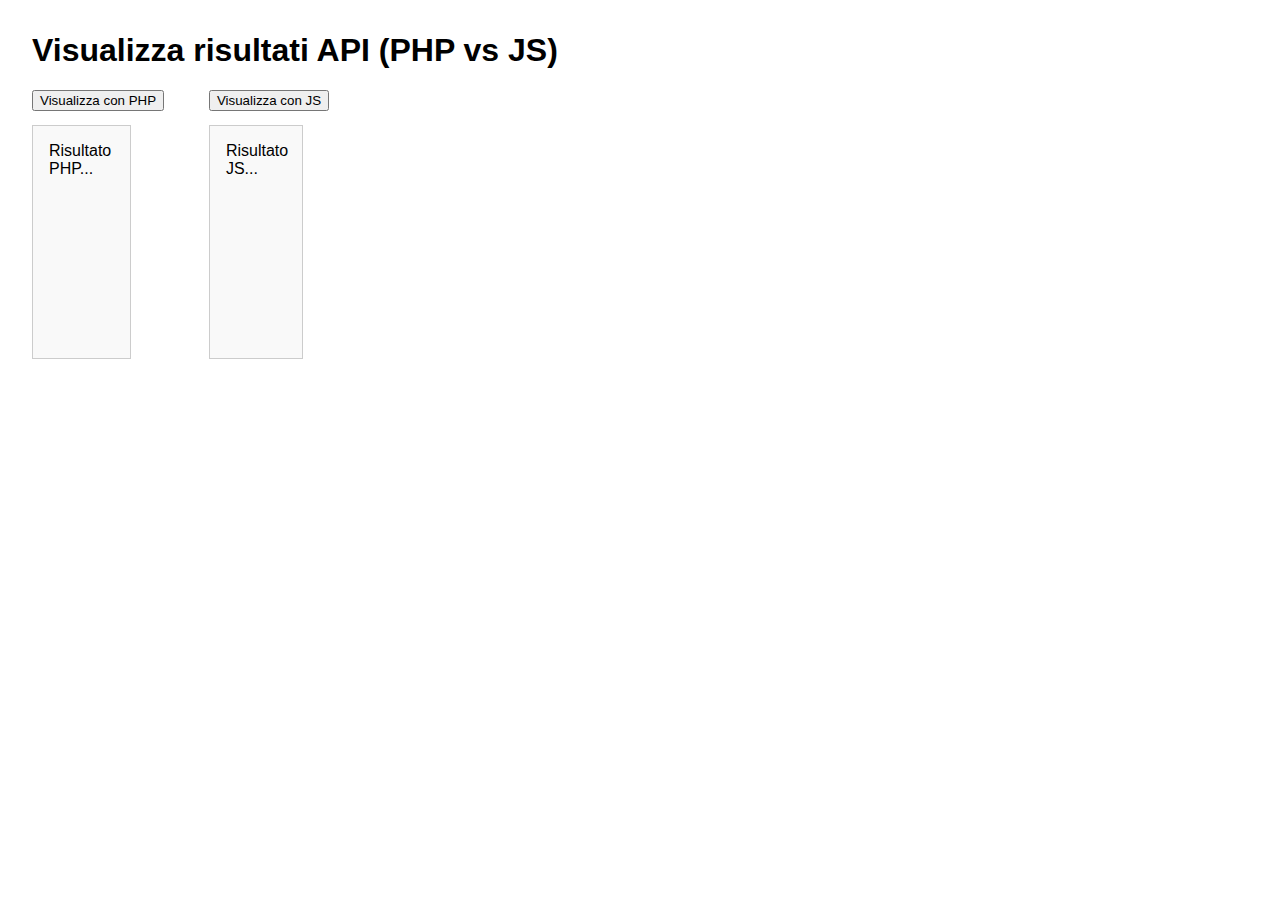
<file: index.html>
<!DOCTYPE html>
<html lang="it">
<head>
  <meta charset="UTF-8">
  <title>API CRUD Demo - PHP & JS</title>
  <style>
    body { font-family: Arial, sans-serif; margin: 2em; }
    .container { display: flex; gap: 2em; }
    .result-box { border: 1px solid #ccc; padding: 1em; width: 45%; min-height: 200px; background: #f9f9f9; }
    button { margin-bottom: 1em; }
  </style>
</head>
<body>
  <h1>Visualizza risultati API (PHP vs JS)</h1>
  <div class="container">
    <div>
      <button onclick="showPhpResult()">Visualizza con PHP</button>
      <div id="php-result" class="result-box">Risultato PHP...</div>
    </div>
    <div>
      <button onclick="showJsResult()">Visualizza con JS</button>
      <div id="js-result" class="result-box">Risultato JS...</div>
    </div>
  </div>
  <script>
    // JS: chiama l'API direttamente
    async function showJsResult() {
      document.getElementById('js-result').textContent = 'Caricamento...';
      try {
        const res = await fetch('https://restful-api.dev/api/v1/objects/1');
        const data = await res.json();
        document.getElementById('js-result').textContent = JSON.stringify(data, null, 2);
      } catch (e) {
        document.getElementById('js-result').textContent = 'Errore: ' + e;
      }
    }
    // PHP: chiama lo script PHP che funge da proxy
    function showPhpResult() {
      document.getElementById('php-result').textContent = 'Caricamento...';
      fetch('api_crud.php?read=1')
        .then(r => r.text())
        .then(txt => {
          document.getElementById('php-result').textContent = txt;
        })
        .catch(e => {
          document.getElementById('php-result').textContent = 'Errore: ' + e;
        });
    }
  </script>
</body>
</html>
</file>
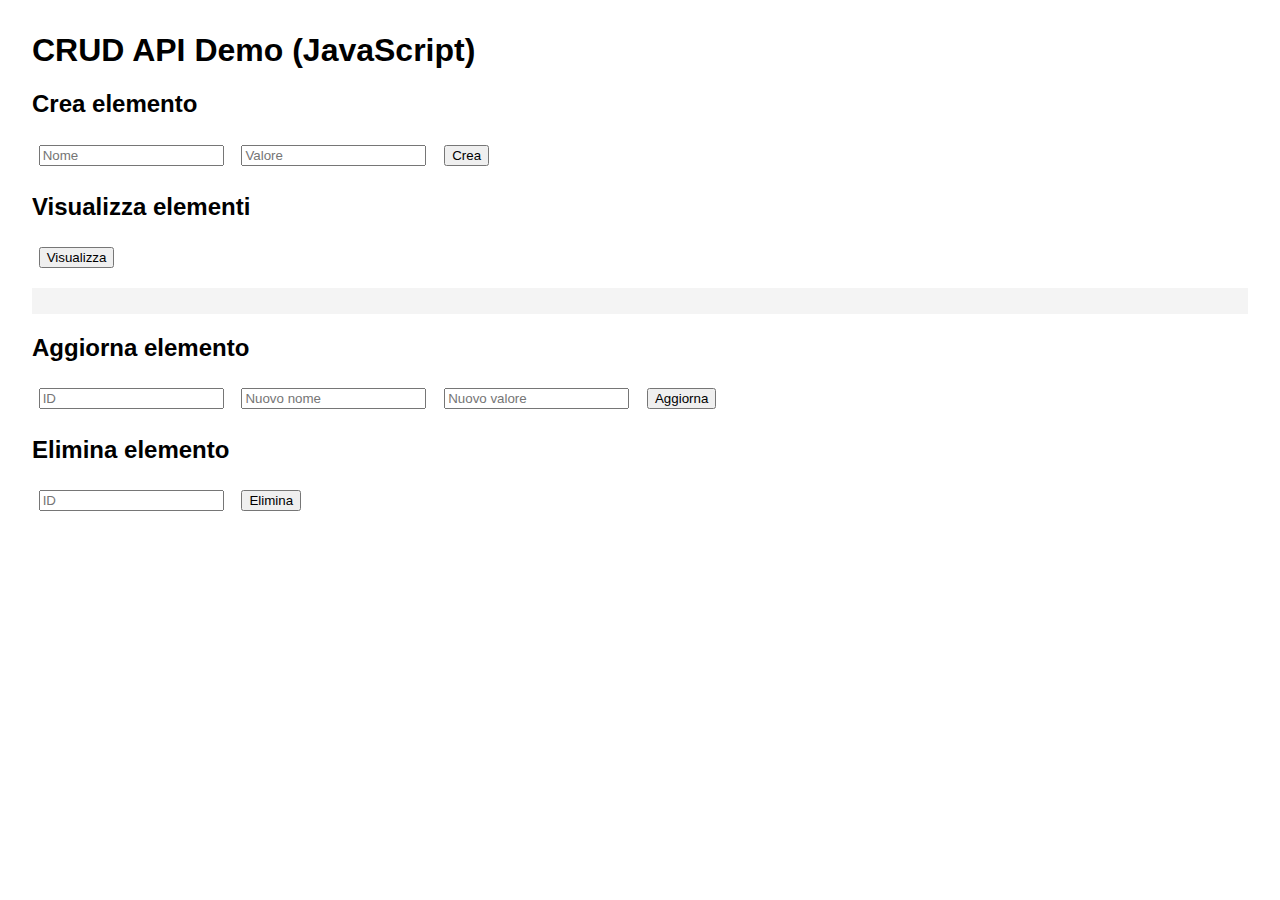
<file: crud-api-demo.html>
<!DOCTYPE html>
<html lang="it">
<head>
  <meta charset="UTF-8">
  <title>CRUD API Demo JS</title>
  <style>
    body { font-family: Arial; margin: 2em; }
    input, button { margin: 0.5em; }
    pre { background: #f4f4f4; padding: 1em; }
  </style>
</head>
<body>
  <h1>CRUD API Demo (JavaScript)</h1>
  <div>
    <h2>Crea elemento</h2>
    <input id="createName" placeholder="Nome" />
    <input id="createValue" placeholder="Valore" type="number" />
    <button onclick="createItem()">Crea</button>
  </div>
  <div>
    <h2>Visualizza elementi</h2>
    <button onclick="readItems()">Visualizza</button>
    <pre id="readResult"></pre>
  </div>
  <div>
    <h2>Aggiorna elemento</h2>
    <input id="updateId" placeholder="ID" type="number" />
    <input id="updateName" placeholder="Nuovo nome" />
    <input id="updateValue" placeholder="Nuovo valore" type="number" />
    <button onclick="updateItem()">Aggiorna</button>
  </div>
  <div>
    <h2>Elimina elemento</h2>
    <input id="deleteId" placeholder="ID" type="number" />
    <button onclick="deleteItem()">Elimina</button>
  </div>
  <script>
    // CREATE con async/await
    async function createItem() {
      const name = document.getElementById('createName').value;
      const value = document.getElementById('createValue').value;
      const res = await fetch('https://beeceptor.com/crud-api/items', {
        method: 'POST',
        headers: { 'Content-Type': 'application/json' },
        body: JSON.stringify({ name, value })
      });
      const data = await res.json().catch(() => ({}));
      alert('Creato: ' + JSON.stringify(data));
    }

    // READ con .then
    function readItems() {
      fetch('https://beeceptor.com/crud-api/items')
        .then(res => res.json())
        .then(data => {
          document.getElementById('readResult').textContent = JSON.stringify(data, null, 2);
        })
        .catch(err => {
          document.getElementById('readResult').textContent = 'Errore: ' + err;
        });
    }

    // UPDATE con async/await
    async function updateItem() {
      const id = document.getElementById('updateId').value;
      const name = document.getElementById('updateName').value;
      const value = document.getElementById('updateValue').value;
      const res = await fetch('https://beeceptor.com/crud-api/items/' + id, {
        method: 'PUT',
        headers: { 'Content-Type': 'application/json' },
        body: JSON.stringify({ name, value })
      });
      const data = await res.json().catch(() => ({}));
      alert('Aggiornato: ' + JSON.stringify(data));
    }

    // DELETE con .then
    function deleteItem() {
      const id = document.getElementById('deleteId').value;
      fetch('https://beeceptor.com/crud-api/items/' + id, { method: 'DELETE' })
        .then(res => res.text())
        .then(data => {
          alert('Eliminato: ' + data);
        })
        .catch(err => {
          alert('Errore: ' + err);
        });
    }
  </script>
</body>
</html>
</file>
